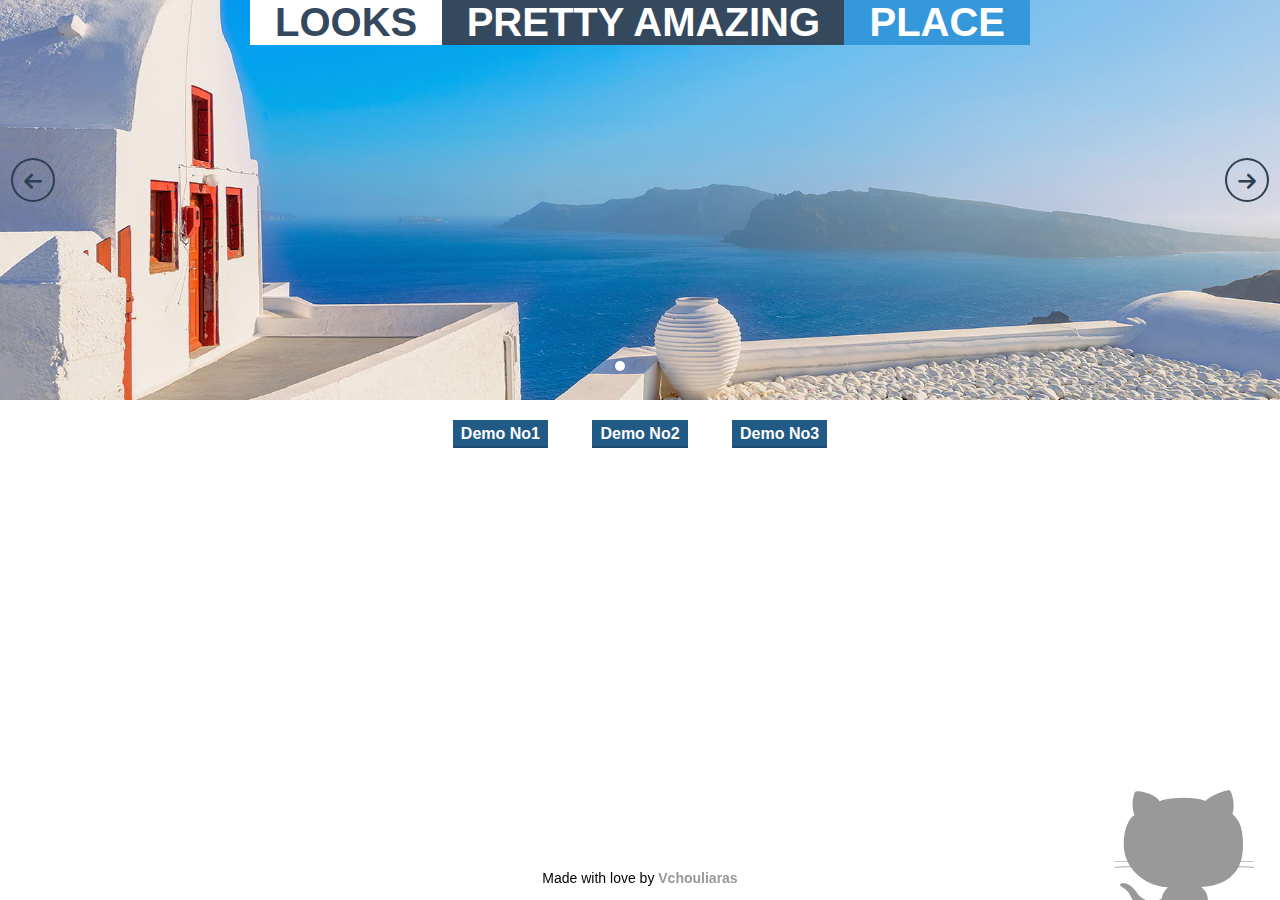
<file: jquery.animateSlider.js/index2.html>
<!DOCTYPE html>
<!--[if lt IE 7]>      <html class="no-js lt-ie9 lt-ie8 lt-ie7"> <![endif]-->
<!--[if IE 7]>         <html class="no-js lt-ie9 lt-ie8"> <![endif]-->
<!--[if IE 8]>         <html class="no-js lt-ie9"> <![endif]-->
<!--[if gt IE 8]><!--> <html class="no-js"> <!--<![endif]-->
	<head>
	    <meta charset="utf-8">
	    <meta http-equiv="X-UA-Compatible" content="IE=edge">
		<title>Animate Slider jQuery Plugin</title>
		<!-- Plugin css -->
		<link rel="stylesheet" href="css/jquery.animateSlider.css">
		<!-- Demo css -->
	        <link rel="stylesheet" href="css/normalize.css">
		<link rel="stylesheet" href="css/demo2.css">
	</head>

    <body>

	<ul class="anim-slider">

		<!-- Slide No1 -->
		<li class="anim-slide">
			<h1 id="looks">LOOKS</h1>
			<h1 id="amazing">PRETTY AMAZING</h1>
			<h1 id="place">PLACE</h1>
		</li>

		
		<!-- Slide No2 -->
		<li class="anim-slide">
			<div id="img1"></div>
			<div id="img2"></div>
			<div id="img3"></div>
		</li>

		<!-- Slide No3 -->
		<li class="anim-slide">
			<h1 id="T">T</h1>
			<h1 id="r">r</h1>
			<h1 id="y">y</h1>
			<h1 id="i">i</h1>
			<h1 id="t">t</h1>
			<h1 id="mark">!</h1>
		</li>

		<!-- Arrows -->
		<nav class="anim-arrows">
			<span class="anim-arrows-prev"></span>
			<span class="anim-arrows-next"></span>
		</nav>
		<!-- Dynamically created dots -->
		
	</ul>


		<!-- demo -->
		<div id="demo">
			<a href="index.html"><h4>Demo No1</h4></a>
			<a href="index2.html"><h4>Demo No2</h4></a>
			<a href="index3.html"><h4>Demo No3</h4></a>
		</div>

		<!-- credits -->
		<p id="credits">Made with love by <a href="https://github.com/Vchouliaras">Vchouliaras</a></p>
		<a href="https://github.com/Vchouliaras/jquery.animateSlider.js">
			<img id="github-logo" class="animated tada delay3s" src="images/github-cat.png" alt="Github Cat">
		</a>





		<!-- Bower Depedencies -->
		<script src="js/jquery.min.js"></script>
		<script src="js/modernizr.js"></script>	
		<!-- Load the plugin -->
		<script src="js/jquery.animateSlider.js"></script>
		<script>
		 $(".anim-slider").animateSlider(
		 	{
		 		autoplay	:true,
		 		interval	:5500,
		 		animations 	: 
				{
					0	: 	//Slide No1
					{
						li	: 
						{
							show   	  : "fadeIn",
							hide 	  : "fadeOutLeftBig",
							delayShow : "delay0.5s"
	 					},
	 					"#looks"	:
	 					{
	 						show 	  : "rotateInUpLeft",
							delayShow : "delay1s"
	 					},
	 					"#amazing" 	:
	 					{
							show   	  : "rotateInUpLeft",
							delayShow : "delay1-5s"
	 					},
	 					"#place"	:
	 					{
	 						show 	  : "rotateInUpLeft",
							delayShow : "delay2s"
						}	
					},
					1	: //Slide No2
					{	
						li			:
						{
							show 		: "fadeInLeft",
							hide 		: "fadeOutLeftBig",
							delayShow   : "delay0-5s"
						},
						"#img1"		:
						{
							show 		: "fadeInRight",
							delayShow   : "delay2s"
						},
						"#img2"		:
						{
							show 		: "fadeInLeft",
							delayShow   : "delay3s"
							
						},
						"#img3"		:
						{
							show 		: "fadeInRight",
							hide 		: "fadeOutLeftBig",
							delayShow   : "delay4s"
						}
					},
					2:
					{
						li			:
						{
							show 		: "fadeInUp",
							hide 		: "fadeOutDownBig",
							delayShow   : "delay0-5s"
						},
						"#T"			:
						{
							show 		: "slideInLeft",
							delayShow   : "delay1-5s"
						},
						"#r"			:
						{
							show 		: "bounceInRight",
							delayShow   : "delay2s"
						},
						"#y"			:
						{
							show 		: "fadeInRight",
							delayShow   : "delay2-5s"
						},
						"#i"			:
						{
							show 		: "rollIn",
							delayShow   : "delay3s"
						},
						"#t"			:
						{
							show 		: "rollIn",
							delayShow   : "delay3s"
						},
						"#mark"			:
						{
							show 		: "rotateIn",
							delayShow   : "delay3-5s"
						},
					}
				}
		 	});
		</script>
    </body>
</html>
</file>
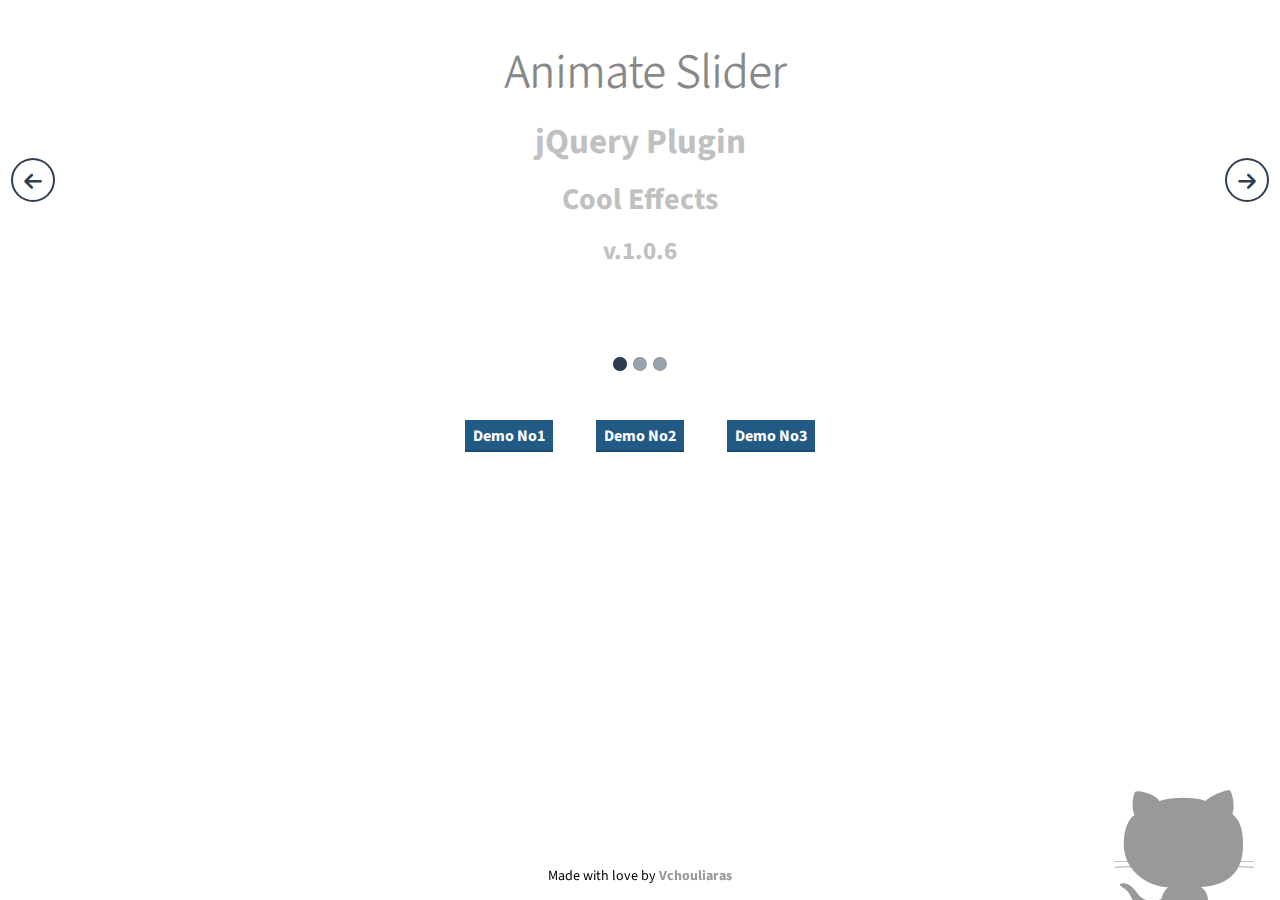
<file: jquery.animateSlider.js/index3.html>
<!DOCTYPE html>
<!--[if lt IE 7]>      <html class="no-js lt-ie9 lt-ie8 lt-ie7"> <![endif]-->
<!--[if IE 7]>         <html class="no-js lt-ie9 lt-ie8"> <![endif]-->
<!--[if IE 8]>         <html class="no-js lt-ie9"> <![endif]-->
<!--[if gt IE 8]><!--> <html class="no-js"> <!--<![endif]-->
	<head>
	    <meta charset="utf-8">
	    <meta http-equiv="X-UA-Compatible" content="IE=edge">
		<title>Animate Slider jQuery Plugin</title>
		<!-- Plugin css -->
		<link rel="stylesheet" href="css/jquery.animateSlider.css">
		<!-- Demo css -->
	    <link rel="stylesheet" href="css/normalize.css">
		<link rel="stylesheet" href="css/demo3.css">
	</head>

    <body>

	<ul class="anim-slider">

		<!-- Slide No1 -->
		<li class="anim-slide">
			<h1 id="slider">Animate Slider</h1>
			<h2 id="plugin">jQuery Plugin</h2>
			<h3 id="license">Cool Effects</h3>
			<h4 id="version">v.1.0.6</h4>
		</li>
		
		<!-- Slide No2 -->
		<li class="anim-slide">
			<h3 id="todo">So what you can do ...</h3>
			
			<h3 id="lightspeed">lightSpeedIn</h3>
			<h4 id="zoomup">zoomInUpRight</h4>
			<h4 id="bounceRight">bounceInDownRight</h4>
			
			<h3 id="rollin">rollIn</h3>
			<h4 id="fadeUp">fadeInUp</h4>
			<h4 id="fadeDown">fadeInDown</h4>
			
			<h3 id="rotate">rotate</h3>
			<h4 id="rotateRight">rotateInUpRight</h4>
			<h4 id="rotateLeft">rotateInUpLeft</h4>
		</li>

		<!-- Slide No3 -->
		<li class="anim-slide">
			<img src="images/demo3/css3.png" alt="CSS3" id="css3">
			<img src="images/demo3/html5.png" alt="HTML5" id="html5">
			<img src="images/demo3/jquery.png" alt="jQuery" id="jquery">
			<img src="images/demo3/modernizr.png" alt="Modernizr" id="modernizr">
			<h2 id="animatecss">Animate.css</h2>
		</li>

		<!-- Arrows -->
		<nav class="anim-arrows">
			<span class="anim-arrows-prev"></span>
			<span class="anim-arrows-next"></span>
		</nav>
		<!-- Dynamically created dots -->
		
	</ul>

		<!-- demo -->
		<div id="demo">
			<a href="index.html"><h4>Demo No1</h4></a>
			<a href="index2.html"><h4>Demo No2</h4></a>
			<a href="index3.html"><h4>Demo No3</h4></a>
		</div>

		<!-- credits -->
		<p id="credits">Made with love by <a href="https://github.com/Vchouliaras">Vchouliaras</a></p>
		<a href="https://github.com/Vchouliaras/jquery.animateSlider.js">
			<img id="github-logo" src="images/github-cat.png" alt="Github Cat">
		</a>

		


		<!-- Bower Depedencies -->
		<script src="js/jquery.min.js"></script>
		<script src="js/modernizr.js"></script>	
		<!-- Load the plugin -->
		<script src="js/jquery.animateSlider.js"></script>
		<script>
		 $(".anim-slider").animateSlider(
		 	{
		 		autoplay	:true,
		 		interval	:5000,
		 		animations 	: 
				{
					0	: 	//Slide No1
					{
						h1	: 
						{
							show   	  : "bounceIn",
							hide 	  : "zoomOutUpBig",
							delayShow : "delay1s"
	 					},
	 					h2:
	 					{
	 						show 	  : "fadeInUpLeftLarge",
							hide 	  : "fadeOutDownBig",
							delayShow : "delay1-5s"
	 					},
	 					h3 	:
	 					{
							show   	  : "zoomInUpRightLarge",
							hide 	  : "fadeOutRightBig",
							delayShow : "delay1-5s"
	 					},
	 					h4:
	 					{
	 						show 	  : "bounceInUp",
							hide 	  : "fadeOutLeftBig",
							delayShow : "delay2s"
						}
					},
					1	: //Slide No2
					{	
						"#todo":
						{
							show 		: "fadeIn",
							hide 		: "fadeOut",
							delayShow   : "delay0-5s"
						},
						"#lightspeed" 	:
						{
							show 	 	: "lightSpeedIn",
							hide 	 	: "lightSpeedOut",
							delayShow 	: "delay2s"
						},
						"#zoomup":
						{
							show 	 	: "zoomInUpRightBig",
							hide 	 	: "bounceOutLeft",
							delayShow 	: "delay2-5s"
						},
						"#bounceRight":
						{
							show 	 	: "bounceInDownRightLarge",
							hide 	 	: "bounceOutRight",
							delayShow 	: "delay3s"
						},
						"#rollin" :
						{
							show 	 	: "rollIn",
							hide 	 	: "rollOut",
							delayShow 	: "delay3-5s"
						},
						"#fadeUp":
						{
							show 	 	: "fadeInUpBig",
							hide 	 	: "hinge",
							delayShow 	: "delay4s"
						},
						"#fadeDown":
						{
							show 	 	: "fadeInDownBig",
							hide 	 	: "fadeOutDownBig",
							delayShow 	: "delay4-5s"	
						},
						"#rotate" :
						{
							show 	 	: "rotateIn",
							hide 	 	: "rotateOut",
							delayShow 	: "delay5-5s"
						},
						"#rotateRight" :
						{
							show 	 	: "rotateInUpRight",
							hide 	 	: "rotateOutDownRight",
							delayShow 	: "delay6s"
						},
						"#rotateLeft" :
						{
							show 	 	: "rotateInUpLeft",
							hide 	 	: "rotateOutDownLeft",
							delayShow 	: "delay6-5s"
						}
					},
					2	: //Slide No3
					{
						"img#css3"	:
						{
							show 	  : "flipInY",
							hide 	  : "flipOutY",
							delayShow : "delay0-5s"
						},
						"img#html5"	:
						{
							show 	  : "flipInY",
							hide 	  : "flipOutY",
							delayShow : "delay0-5s"
						},
						"img#jquery"  :
						{
							show 	  : "bounceIn",
							hide 	  : "flipOutY",
							delayShow : "delay1-5s"
						},
						"img#modernizr" :
						{
							show 	  : "rollIn",
							hide 	  : "flipOutY",
							delayShow : "delay2s"
						},
						"#animatecss"	: 
						{
							show 	  : "lightSpeedIn",
							hide 	  : "flipOutY",
							delayShow : "delay2-5s"
						}
					}
				}
		 	});
		</script>
    </body>
</html>
</file>
<file: jquery.animateSlider.js/css/demo2.css>
.anim-slider{background-color: #fff;}
.anim-slide{opacity: 0;}
.anim-slide-this{opacity: 1;}

li.anim-slide:nth-of-type(1){background:#fff url("../images/demo2/island-view.jpg") 100%/cover;}
li.anim-slide:nth-of-type(2){background:#fff url("../images/demo2/summer-experience.jpg") 100%/cover;}
li.anim-slide:nth-of-type(3){background:#fff url("../images/demo2/beach.jpg") 100%/cover;}

li.anim-slide:nth-of-type(1)>h1
{
	position: static;
	display: inline-block;
	margin: 0;
	font-size:40px;
	padding: 0px 25px;
}
h1#looks{background-color:#fff;color:#34495e;}
h1#amazing{background-color:#34495e;color:#fff;margin: 0px -5px;}
h1#place{background-color:#3498db;color:#fff;}


li.anim-slide:nth-of-type(2)>div
{
	width: 100%;
	height: 100%;
}
div#img1{background:#fff url("../images/demo2/diving1.jpg") 100%/cover;}
div#img2{background:#fff url("../images/demo2/diving2.jpg") 100%/cover;}
div#img3{background:#fff url("../images/demo2/diving3.jpg") 100%/contain;}

li.anim-slide:nth-of-type(3)>h1
{
	margin: 0;
	font-size:60px;
	color: #225A86;
}
h1#T{top:30%;left:25%;}
h1#r{top:30%;left: 28%;}
h1#y{top:30%;left: 30%;}
h1#i{top:30%;left: 35%;}
h1#t{top:30%;left: 37%;}
h1#mark{top:30%;left: 39%;}

div#demo{text-align: center;}
div#demo>a{display:inline-block;text-decoration: none;}
div#demo>a>h4{padding: 5px 8px;margin: 20px;background-color: #225A86;color: #fff;box-shadow:inset 0 -2px 0 rgba(0,0,0,0.15);}
p#credits{z-index:-1;position: fixed;bottom: 0px;width: 100%;text-align: center;font-size: 14px;}
p#credits>a{font-weight: bold;color: #999;text-decoration: none;}
img#github-logo{z-index:-1;position: fixed;bottom: -20px;right: 2%;opacity: 0.4;}
</file>
<file: jquery.animateSlider.js/css/demo3.css>
@import url(http://fonts.googleapis.com/css?family=Source+Sans+Pro:300);
body {
	font-family: 'Source Sans Pro', sans-serif;
}
.anim-slider {
    background: none repeat scroll 0 0 #fff;
    height: 400px;
    left: 0;
    list-style-type: none;
    margin: 0;
    overflow: hidden;
    padding: 0;
    position: relative;
    text-align: center;
    top: 0;
    width: 100%;
}
.anim-dots span {
    border-radius: 100%;
    background: none repeat scroll 0 0 #99a3ad;
    cursor: pointer;
    display: inline-block;
    height: 14px;
    margin: 3px;
    position: relative;
    width: 14px;
}

.anim-dots span.anim-dots-this:after {
    background: none repeat scroll 0 0 #2d3d4f;
    border-radius: 100%;
    content: "";
    height: 14px;
    left: 0;
    position: absolute;
    top: 0;
    width: 14px;
}
 .anim-slide h1
  {
    color:#888888;
    font-weight: 300;
    font-size: 3em;
  }
  .anim-slide h2
  {
    color: #c0c0c0;
    font-size: 35px;
  }
  .anim-slide h3
  {
    color: #c0c0c0;
    font-size: 30px;
  }
  .anim-slide h4
  {
    color: #c0c0c0;
    font-size: 25px;
  }
  .anim-slide h1#slider{text-shadow: -1px 1px 0px;padding: 6px;width:100%;}
  .anim-slide h2#plugin{ width:100%;top: 22%;}
  .anim-slide h3#license{width:100%;top: 37%;}
  .anim-slide h4#version{width: 100%;top: 50%;}
  .anim-slide h4#version1{width: 100%;top: 60%;}
  .anim-slide h3#todo{top: 0%;left: 20%;}
  .anim-slide h3#lightspeed{top: 15%;left: 45%;}
  .anim-slide h4#zoomup{top: 15%;left: 60%;}
  .anim-slide h4#bounceRight{top: 15%;left: 75%;}
  .anim-slide h3#rollin{top:31%;left: 20%;}
  .anim-slide h4#fadeDown{top: 43%;left: 28%;}
  .anim-slide h4#fadeUp{top: 31%;left: 28%;}
  .anim-slide h3#rotate{top: 50%;left: 49%;}
  .anim-slide h4#rotateRight{top: 50%;left: 61%;}
  .anim-slide h4#rotateLeft{top: 50%;left: 80%;}

  .anim-slide img#css3{left: 35%;top: 4%;}
  .anim-slide img#html5{left: 52%;top: -1%;}
  .anim-slide img#jquery{top: 60%;left: 41%;}
  .anim-slide img#modernizr{width:260px;top: 75%;left: 20%;}
  .anim-slide h2#animatecss{top: 69%;left: 60%;color: #f35626;}
  
  div#demo{text-align: center;}
  div#demo>a{display:inline-block;text-decoration: none;}
  div#demo>a>h4{padding: 5px 8px;margin: 20px;background-color: #225A86;color: #fff;box-shadow:inset 0 -2px 0 rgba(0,0,0,0.15);}
  p#credits{z-index:-1;position: fixed;bottom: 0px;width: 100%;text-align: center;font-size: 14px;}
  p#credits>a{font-weight: bold;color: #999;text-decoration: none;}
  img#github-logo{z-index:-1;position: fixed;bottom: -20px;right: 2%;opacity: 0.4;}
</file>
